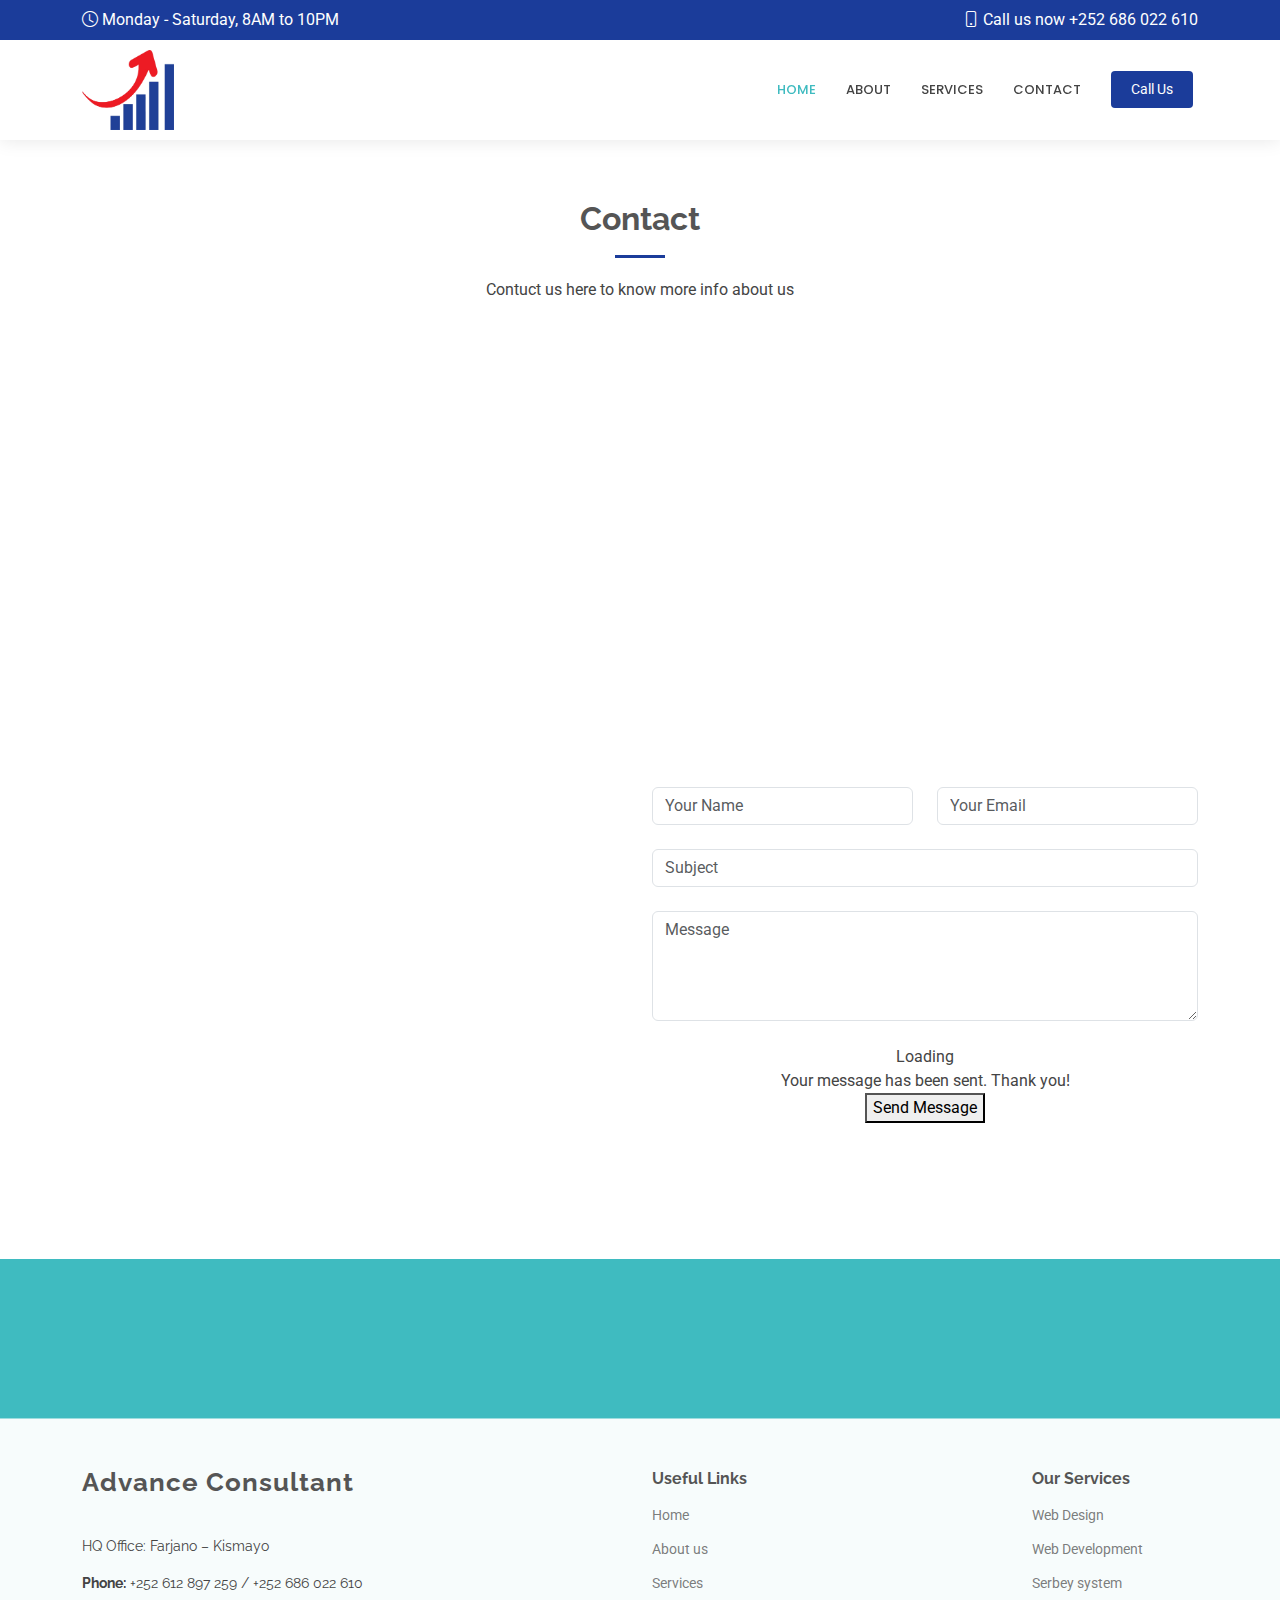
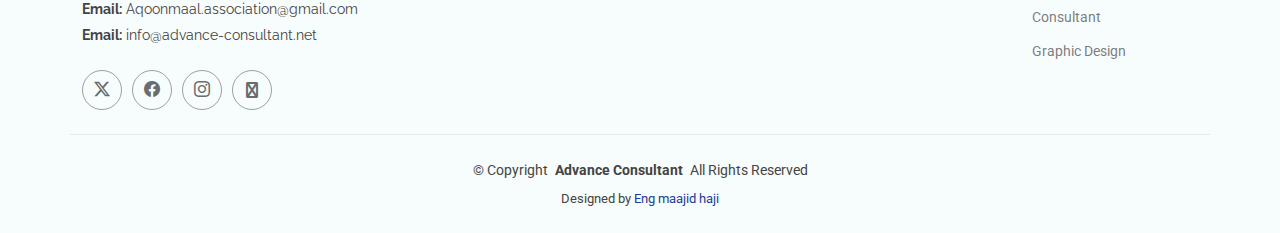
<file: contact.html>
<!DOCTYPE html>
<html lang="en">
<head>
    <meta charset="utf-8">
    <meta content="width=device-width, initial-scale=1.0" name="viewport">
    <title>Advance Consultant</title>
    <meta name="description" content="">
    <meta name="keywords" content="">
  
    <!-- Favicons -->
    <link href="assets/img/advanceimage/logo3.png" rel="icon">
    <link href="assets/img/apple-touch-icon.png" rel="apple-touch-icon">
  
    <!-- Fonts -->
    <link href="https://fonts.googleapis.com" rel="preconnect">
    <link href="https://fonts.gstatic.com" rel="preconnect" crossorigin>
    <link href="https://fonts.googleapis.com/css2?family=Roboto:ital,wght@0,100;0,300;0,400;0,500;0,700;0,900;1,100;1,300;1,400;1,500;1,700;1,900&family=Poppins:ital,wght@0,100;0,200;0,300;0,400;0,500;0,600;0,700;0,800;0,900;1,100;1,200;1,300;1,400;1,500;1,600;1,700;1,800;1,900&family=Raleway:ital,wght@0,100;0,200;0,300;0,400;0,500;0,600;0,700;0,800;0,900;1,100;1,200;1,300;1,400;1,500;1,600;1,700;1,800;1,900&display=swap" rel="stylesheet">
  
    <!-- Vendor CSS Files -->
    <link href="assets/vendor/bootstrap/css/bootstrap.min.css" rel="stylesheet">
    <link href="assets/vendor/bootstrap-icons/bootstrap-icons.css" rel="stylesheet">
    <link href="assets/vendor/aos/aos.css" rel="stylesheet">
    <link href="assets/vendor/fontawesome-free/css/all.min.css" rel="stylesheet">
    <link href="assets/vendor/glightbox/css/glightbox.min.css" rel="stylesheet">
    <link href="assets/vendor/swiper/swiper-bundle.min.css" rel="stylesheet">
  
    <!-- Main CSS File -->
    <link href="assets/css/main.css" rel="stylesheet">
  
    <!-- =======================================================
    * Template Name: Medicio
    * Template URL: https://bootstrapmade.com/medicio-free-bootstrap-theme/
    * Updated: Aug 07 2024 with Bootstrap v5.3.3
    * Author: BootstrapMade.com
    * License: https://bootstrapmade.com/license/
    ======================================================== -->
  </head>
  <body class="index-page">

    <header id="header" class="header sticky-top">
  
      <div class="topbar d-flex align-items-center">
        <div class="container d-flex justify-content-center justify-content-md-between">
          <div class="d-none d-md-flex align-items-center">
            <i class="bi bi-clock me-1"></i> Monday - Saturday, 8AM to 10PM
          </div>
          <div class="d-flex align-items-center">
            <i class="bi bi-phone me-1"></i> Call us now +252 686 022 610
          </div>
        </div>
      </div><!-- End Top Bar -->
  
      <div class="branding d-flex align-items-center">
  
        <div class="container position-relative d-flex align-items-center justify-content-end">
          <a href="index.html" class="logo d-flex align-items-center me-auto">
            <img src="assets/img/advanceimage/logo3.png" alt="">
            <!-- Uncomment the line below if you also wish to use a text logo -->
            <!-- <h1 class="sitename">Medicio</h1>  -->
          </a>
  
          <nav id="navmenu" class="navmenu">
            <ul>
              <li><a href="index.html" class="active">Home</a></li>
              <li><a href="about.html">About</a></li>
              <li><a href="services.html">Services</a></li>
              <li><a href="contact.html">Contact</a></li>
            </ul>
            <i class="mobile-nav-toggle d-xl-none bi bi-list"></i>
          </nav>
  
          <a class="cta-btn" href="tel:+252686022610">Call Us</a>

  
        </div>
  
      </div>
  
    </header>
    <main class="main">
        <section id="contact" class="contact section">

            <!-- Section Title -->
            <div class="container section-title" data-aos="fade-up">
              <h2>Contact</h2>
              <p>Contuct us here to know more info about us</p>
            </div><!-- End Section Title -->
      
            <div class="mb-5" data-aos="fade-up" data-aos-delay="200">
                <iframe style="border:0; width: 100%; height: 370px;" src="https://www.google.com/maps/embed?pb=!1m18!1m12!1m3!1d15954.915854979268!2d42.5325974!3d-0.3581696!2m3!1f0!2f0!3f0!3m2!1i1024!2i768!4f13.1!3m3!1m2!1s0x17932b0b4027c827%3A0x89a7f7352e7d1f6e!2sKismayo%2C%20Somalia!5e0!3m2!1sen!2sso!4v1714747099244!5m2!1sen!2sso" frameborder="0" allowfullscreen="" loading="lazy" referrerpolicy="no-referrer-when-downgrade"></iframe>
              </div>
              <!-- End Google Maps -->
      
            <div class="container" data-aos="fade-up" data-aos-delay="100">
      
              <div class="row gy-4">
                <div class="col-lg-6 ">
                  <div class="row gy-4">
      
                    <div class="col-lg-12">
                      <div class="info-item d-flex flex-column justify-content-center align-items-center" data-aos="fade-up" data-aos-delay="200">
                        <i class="bi bi-geo-alt"></i>
                        <h3>Address</h3>
                        <p>HQ Office: Farjano – Kismayo
                            Field Offices: Regional Coordination Office – Dolow and Garbahaareey Towns, Gedo – Jubaland state of Somalia / Kenya – Nairobi Office
                            </p>
                      </div>
                    </div><!-- End Info Item -->
      
                    <div class="col-md-6">
                      <div class="info-item d-flex flex-column justify-content-center align-items-center" data-aos="fade-up" data-aos-delay="300">
                        <i class="bi bi-telephone"></i>
                        <h3>Call Us</h3>
                        <p>+252 612 897 259</p>
                        <p><a href="https://wa.me/252686022610" target="_blank">+252 68 6022610</a></p>

                      </div>
                    </div><!-- End Info Item -->
      
                    <div class="col-md-6">
                      <div class="info-item d-flex flex-column justify-content-center align-items-center" data-aos="fade-up" data-aos-delay="400">
                        <i class="bi bi-envelope"></i>
                        <h3>Email Us</h3>
                        <p><a href="https://mail.google.com/mail/?view=cm&to=info@advance-consultant.net" target="_blank">info@advance-consultant.net</a></p>
                        <p><a href="https://mail.google.com/mail/?view=cm&to=Aqoonmaal.association@gmail.com" target="_blank">Aqoonmaal.association@gmail.com</a></p>

                        <p></p>
                      </div>
                    </div><!-- End Info Item -->
      
                  </div>
                </div>
      
                <div class="col-lg-6">
                  <form action="" method="" class="" data-aos="fade-up" data-aos-delay="500">
                    <div class="row gy-4">
      
                      <div class="col-md-6">
                        <input type="text" name="name" class="form-control" placeholder="Your Name" required="">
                      </div>
      
                      <div class="col-md-6 ">
                        <input type="email" class="form-control" name="email" placeholder="Your Email" required="">
                      </div>
      
                      <div class="col-md-12">
                        <input type="text" class="form-control" name="subject" placeholder="Subject" required="">
                      </div>
      
                      <div class="col-md-12">
                        <textarea class="form-control" name="message" rows="4" placeholder="Message" required=""></textarea>
                      </div>
      
                      <div class="col-md-12 text-center">
                        <div class="loading">Loading</div>
                        <div class="error-message"></div>
                        <div class="sent-message">Your message has been sent. Thank you!</div>
      
                        <button type="submit">Send Message</button>
                      </div>
      
                    </div>
                  </form>
                </div><!-- End Contact Form -->
      
              </div>
      
            </div>
      
          </section>
          <section id="call-to-action" class="call-to-action section accent-background">
            <!--   
                    <div class="container">
                      <div class="row justify-content-center" data-aos="zoom-in" data-aos-delay="100">
                        <div class="col-xl-10">
                          <div class="text-center">
                            <h3>In an emergency? Need help now?</h3>
                            <p>Duis aute irure dolor in reprehenderit in voluptate velit esse cillum dolore eu fugiat nulla pariatur. Excepteur sint occaecat cupidatat non proident, sunt in culpa qui officia deserunt mollit anim id est laborum.</p>
                            <a class="cta-btn" href="#appointment">Make an Appointment</a>
                          </div>
                        </div>
                      </div>
                    </div> -->
              
                  </section>
        </main>
    
    <footer id="footer" class="footer light-background">

        <!-- TELL: +252 612 897 259 / +252 686 022 610
E-mail: info@advance-consultant.net / Aqoonmaal.association@gmail.com

Website: http://advance-consultant.net / https://aqoonmaaldevelopersofvariatio3.godaddysites.com/ 

HQ Office: Farjano – Kismayo
Field Offices: Regional Coordination Office – Dolow and Garbahaareey Towns, Gedo – Jubaland state of Somalia / Kenya – Nairobi Office -->


        <div class="container footer-top">
          <div class="row gy-4" style="display: flex; justify-content: space-between;">
            <div class="col-lg-4 col-md-6 footer-about">
              <a href="index.html" class="logo d-flex align-items-center">
                <span class="sitename">Advance Consultant</span>
              </a>
              <div class="footer-contact pt-3">
               
                <p>HQ Office: Farjano – Kismayo</p>
                <p class="mt-3"><strong>Phone:</strong> <span>+252 612 897 259 / +252 686 022 610</span></p>
                <p><strong>Email:</strong> <span> Aqoonmaal.association@gmail.com</span></p>
                <p><strong>Email:</strong> <span> info@advance-consultant.net</span></p>
              </div>
              <div class="social-links d-flex mt-4">
                <a href=""><i class="bi bi-twitter-x"></i></a>
                <a href="https://www.facebook.com/Poverty.stricker"><i class="bi bi-facebook"></i></a>
                <a href=""><i class="bi bi-instagram"></i></a>
                <a href="https://wa.me/252686022610" target="_blank">
                  <i class="fa fa-whatsapp" aria-hidden="true"></i> 
                </a>
                </a>
              </div>
            </div>
    
            <div class="col-lg-2 col-md-3 footer-links">
              <h4>Useful Links</h4>
              <ul>
                <li><a href="index.html">Home</a></li>
                <li><a href="about.html">About us</a></li>
                <li><a href="services.html">Services</a></li>
                <!-- <li><a href="#">Terms of service</a></li>
                <li><a href="#">Privacy policy</a></li> -->
              </ul>
            </div>
    
            <div class="col-lg-2 col-md-3 footer-links">
              <h4>Our Services</h4>
              <ul>
                <li><a href="#">Web Design</a></li>
                <li><a href="#">Web Development</a></li>
                <li><a href="#">Serbey system</a></li>
                <li><a href="#">Consultant</a></li>
                <li><a href="#">Graphic Design</a></li>
              </ul>
            </div>
    
            <!-- <div class="col-lg-2 col-md-3 footer-links">
              <h4>Hic solutasetp</h4>
              <ul>
                <li><a href="#">Molestiae accusamus iure</a></li>
                <li><a href="#">Excepturi dignissimos</a></li>
                <li><a href="#">Suscipit distinctio</a></li>
                <li><a href="#">Dilecta</a></li>
                <li><a href="#">Sit quas consectetur</a></li>
              </ul>
            </div> -->
    
            <!-- <div class="col-lg-2 col-md-3 footer-links">
              <h4>Nobis illum</h4>
              <ul>
                <li><a href="#">Ipsam</a></li>
                <li><a href="#">Laudantium dolorum</a></li>
                <li><a href="#">Dinera</a></li>
                <li><a href="#">Trodelas</a></li>
                <li><a href="#">Flexo</a></li>
              </ul>
            </div> -->
    
          </div>
        </div>
    
        <div class="container copyright text-center mt-4">
          <p>© <span>Copyright</span> <strong class="px-1 sitename">Advance Consultant</strong> <span>All Rights Reserved</span></p>
          <div class="credits">
            <!-- All the links in the footer should remain intact. -->
            <!-- You can delete the links only if you've purchased the pro version. -->
            <!-- Licensing information: https://bootstrapmade.com/license/ -->
            <!-- Purchase the pro version with working PHP/AJAX contact form: [buy-url] -->
            Designed by <a href="https://engmaajid.vercel.app/">Eng maajid haji
          </div>
        </div>
    
      </footer>
      <!-- Scroll Top -->
  <a href="#" id="scroll-top" class="scroll-top d-flex align-items-center justify-content-center">
    <i class="bi bi-arrow-up-short"></i></a>

  <!-- Preloader -->
  <div id="preloader"></div>

  <!-- Vendor JS Files -->
  <script src="assets/vendor/bootstrap/js/bootstrap.bundle.min.js"></script>
  <script src="assets/vendor/php-email-form/validate.js"></script>
  <script src="assets/vendor/aos/aos.js"></script>
  <script src="assets/vendor/glightbox/js/glightbox.min.js"></script>
  <script src="assets/vendor/purecounter/purecounter_vanilla.js"></script>
  <script src="assets/vendor/swiper/swiper-bundle.min.js"></script>

  <!-- Main JS File -->
  <script src="assets/js/main.js"></script>
    </body>

  </html>
</file>
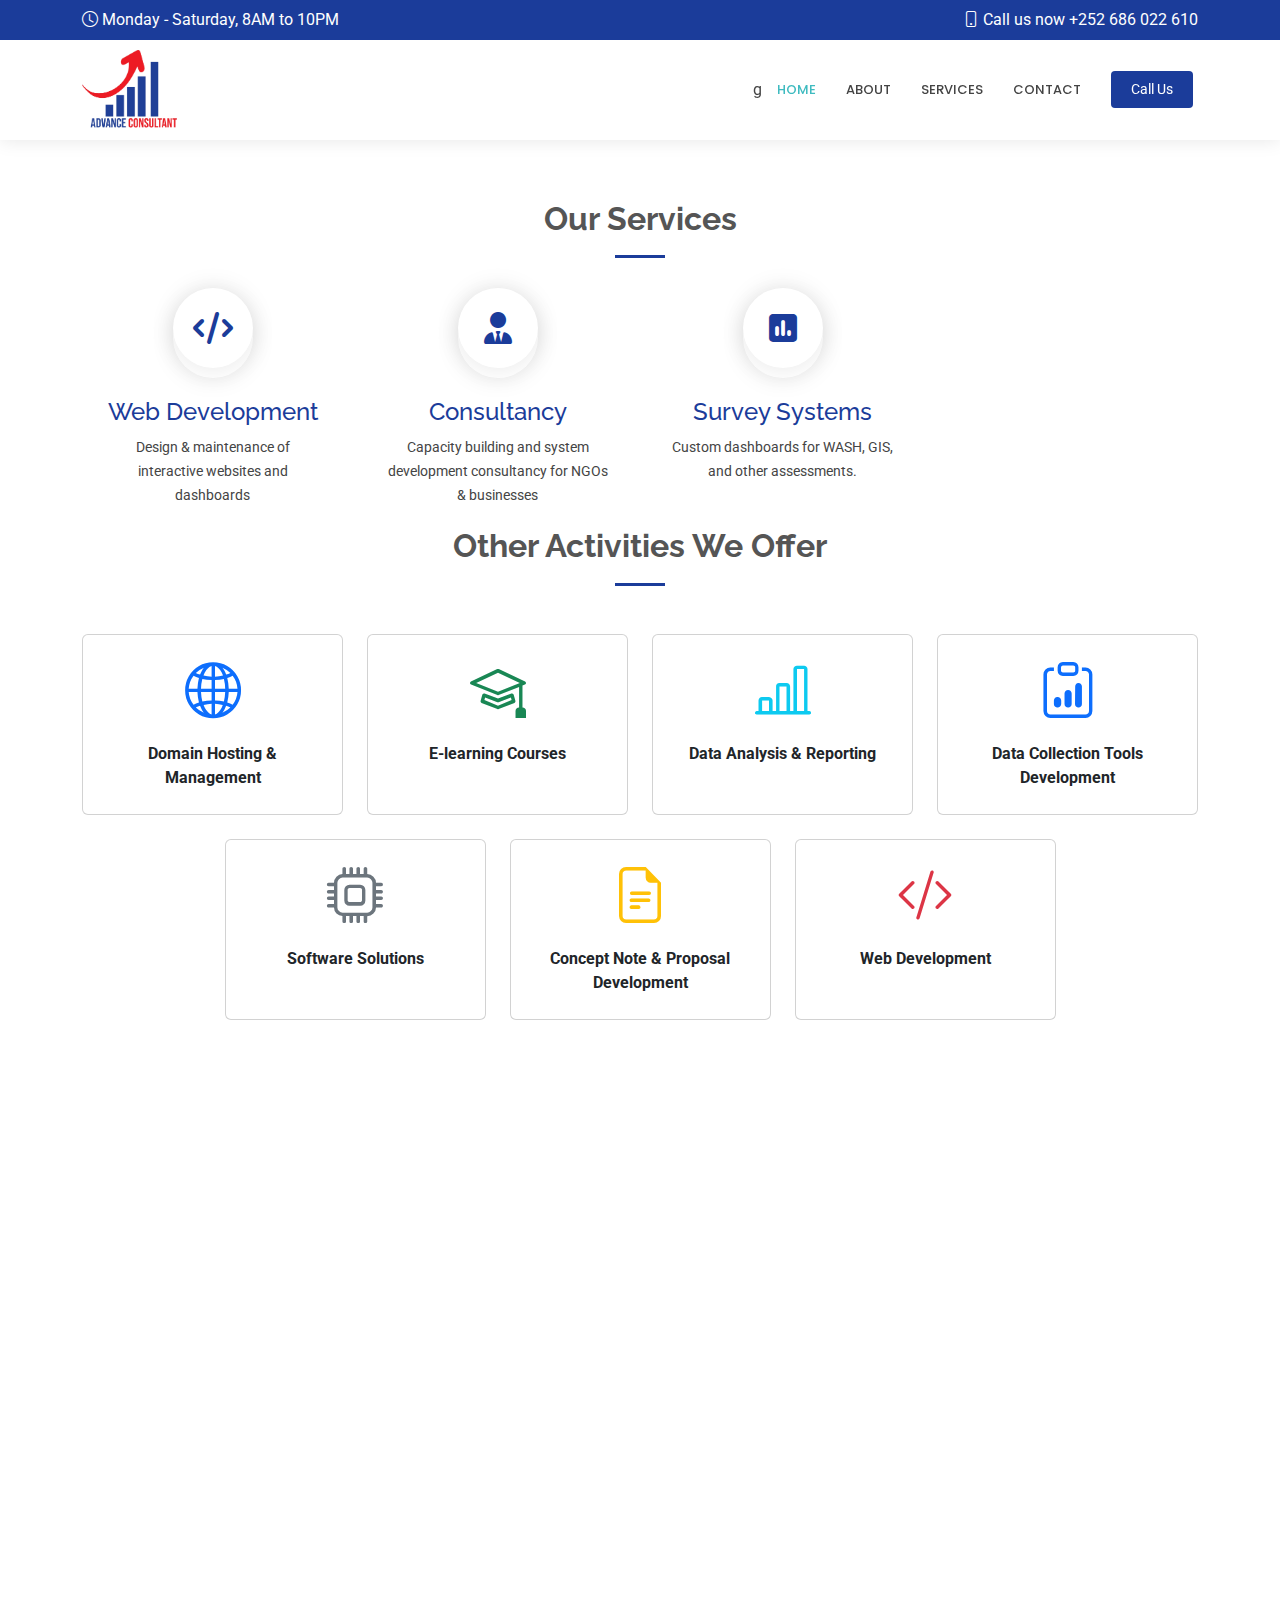
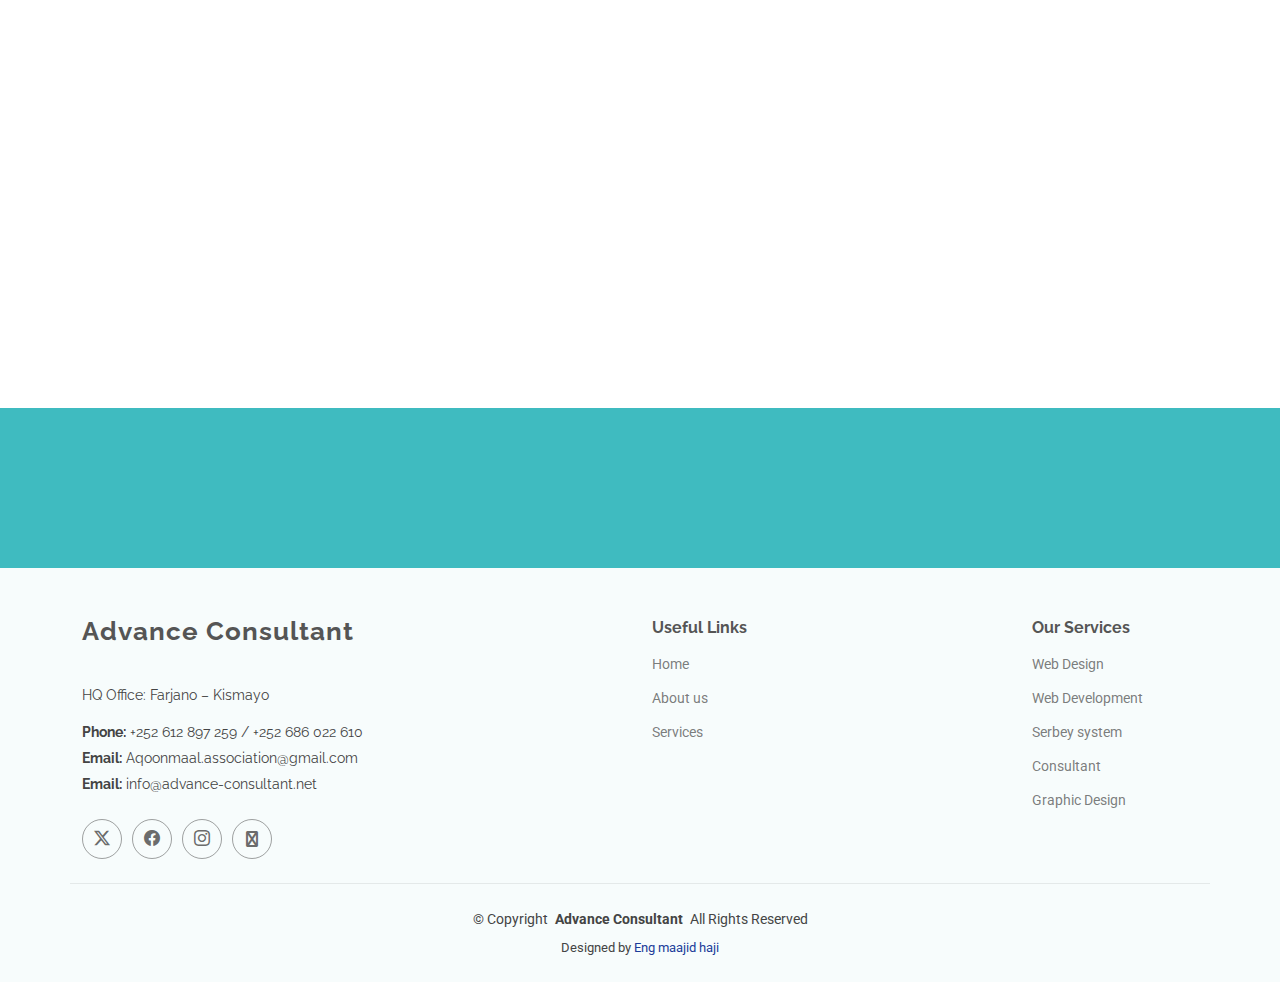
<file: services.html>
<!DOCTYPE html>
<html lang="en">
    <head>
        <meta charset="utf-8">
        <meta content="width=device-width, initial-scale=1.0" name="viewport">
        <title>Advance Consultant</title>
        <meta name="description" content="">
        <meta name="keywords" content="">
      
        <!-- Favicons -->
        <link href="assets/img/advanceimage/logo3.png" rel="icon">
        <link href="assets/img/apple-touch-icon.png" rel="apple-touch-icon">
      
        <!-- Fonts -->
        <link href="https://fonts.googleapis.com" rel="preconnect">
        <link href="https://fonts.gstatic.com" rel="preconnect" crossorigin>
        <link href="https://fonts.googleapis.com/css2?family=Roboto:ital,wght@0,100;0,300;0,400;0,500;0,700;0,900;1,100;1,300;1,400;1,500;1,700;1,900&family=Poppins:ital,wght@0,100;0,200;0,300;0,400;0,500;0,600;0,700;0,800;0,900;1,100;1,200;1,300;1,400;1,500;1,600;1,700;1,800;1,900&family=Raleway:ital,wght@0,100;0,200;0,300;0,400;0,500;0,600;0,700;0,800;0,900;1,100;1,200;1,300;1,400;1,500;1,600;1,700;1,800;1,900&display=swap" rel="stylesheet">
      
        <!-- Vendor CSS Files -->
        <link href="assets/vendor/bootstrap/css/bootstrap.min.css" rel="stylesheet">
        <link href="assets/vendor/bootstrap-icons/bootstrap-icons.css" rel="stylesheet">
        <link href="assets/vendor/aos/aos.css" rel="stylesheet">
        <link href="assets/vendor/fontawesome-free/css/all.min.css" rel="stylesheet">
        <link href="assets/vendor/glightbox/css/glightbox.min.css" rel="stylesheet">
        <link href="assets/vendor/swiper/swiper-bundle.min.css" rel="stylesheet">
      
        <!-- Main CSS File -->
        <link href="assets/css/main.css" rel="stylesheet">
      
        <!-- =======================================================
        * Template Name: Medicio
        * Template URL: https://bootstrapmade.com/medicio-free-bootstrap-theme/
        * Updated: Aug 07 2024 with Bootstrap v5.3.3
        * Author: BootstrapMade.com
        * License: https://bootstrapmade.com/license/
        ======================================================== -->
      </head>
<body>
   
      <header id="header" class="header sticky-top">
  
        <div class="topbar d-flex align-items-center">
          <div class="container d-flex justify-content-center justify-content-md-between">
            <div class="d-none d-md-flex align-items-center">
              <i class="bi bi-clock me-1"></i> Monday - Saturday, 8AM to 10PM
            </div>
            <div class="d-flex align-items-center">
              <i class="bi bi-phone me-1"></i> Call us now +252 686 022 610
            </div>
          </div>
        </div><!-- End Top Bar -->
    
        <div class="branding d-flex align-items-center">
    
          <div class="container position-relative d-flex align-items-center justify-content-end">
            <a href="index.html" class="logo d-flex align-items-center me-auto">
              <img src="assets/img/advanceimage/logo2.png" alt="">
              <!-- Uncomment the line below if you also wish to use a text logo -->
              <!-- <h1 class="sitename">Medicio</h1>  -->
            </a>
    g
            <nav id="navmenu" class="navmenu">
              <ul>
                <li><a href="index.html" class="active">Home</a></li>
                <li><a href="about.html">About</a></li>
                <li><a href="services.html">Services</a></li>
                <li><a href="contact.html">Contact</a></li>
              </ul>
              <i class="mobile-nav-toggle d-xl-none bi bi-list"></i>
            </nav>
    
            <a class="cta-btn" href="tel:+252686022610">Call Us</a>
    
          </div>
    
        </div>
    
      </header>

      <main class="main">
        <section id="services" class="services section">

            <!-- Section Title -->
            <div class="container section-title" data-aos="fade-up">
              <h2>Our Services</h2>
              <div class="row gy-4" >
  
                <div class="col-xl-3 col-md-6 d-flex" data-aos="fade-up" data-aos-delay="100">
                  <div class="service-item position-relative">
                    <div class="icon"><i class="fas fa-code icon"></i></div>
                    <h4><a href="" class="stretched-link">Web Development</a></h4>
                    <p>
                      Design & maintenance of interactive websites and dashboards</p>
                  </div>
                </div><!-- End Service Item -->
      
                <div class="col-xl-3 col-md-6 d-flex" data-aos="fade-up" data-aos-delay="200">
                  <div class="service-item position-relative">
                    <div class="icon"><i class="fas fa-user-tie icon"></i>
                    </div>
                    <h4><a href="" class="stretched-link">Consultancy</a></h4>
                    <p>
                      Capacity building and system development consultancy for NGOs & businesses</p>
                  </div>
                </div><!-- End Service Item -->
      
                <div class="col-xl-3 col-md-6 d-flex" data-aos="fade-up" data-aos-delay="300">
                  <div class="service-item position-relative">
                    <div class="icon"><i class="fas fa-poll icon"></i>
                    </i></div>
                    <h4><a href="" class="stretched-link">Survey Systems</a></h4>
                    <p>
                      Custom dashboards for WASH, GIS, and other assessments.</p>
                  </div>
                </div>
                <!-- End Service Item -->
      
              <!-- End Service Item -->
      
              </div>
              <h2 class="text-center mb-5">Other Activities We Offer</h2>
              <div class="row g-4 justify-content-center">
                <div class="col-md-4 col-lg-3">
                  <div class="card text-center h-100 p-4">
                    <i class="bi bi-globe2 display-4 text-primary"></i>
                    <div class="fw-bold mt-3">Domain Hosting & Management</div>
                  </div>
                </div>
                <div class="col-md-4 col-lg-3">
                  <div class="card text-center h-100 p-4">
                    <i class="bi bi-mortarboard display-4 text-success"></i>
                    <div class="fw-bold mt-3">E-learning Courses</div>
                  </div>
                </div>
                <div class="col-md-4 col-lg-3">
                  <div class="card text-center h-100 p-4">
                    <i class="bi bi-bar-chart-line display-4 text-info"></i>
                    <div class="fw-bold mt-3">Data Analysis & Reporting</div>
                  </div>
                </div>
                <div class="col-md-4 col-lg-3">
                  <div class="card text-center h-100 p-4">
                    <i class="bi bi-clipboard-data display-4 text-primary"></i>
                    <div class="fw-bold mt-3">Data Collection Tools Development</div>
                  </div>
                </div>
                <div class="col-md-4 col-lg-3">
                  <div class="card text-center h-100 p-4">
                    <i class="bi bi-cpu display-4 text-secondary"></i>
                    <div class="fw-bold mt-3">Software Solutions</div>
                  </div>
                </div>
                <div class="col-md-4 col-lg-3">
                  <div class="card text-center h-100 p-4">
                    <i class="bi bi-file-earmark-text display-4 text-warning"></i>
                    <div class="fw-bold mt-3">Concept Note & Proposal Development</div>
                  </div>
                </div>
                <div class="col-md-4 col-lg-3">
                  <div class="card text-center h-100 p-4">
                    <i class="bi bi-code-slash display-4 text-danger"></i>
                    <div class="fw-bold mt-3">Web Development</div>
                  </div>
                </div>
              </div>
            </div><!-- End Section Title -->
      
            <div class="container">
      
              <div class="row gy-4">
      
            
                <!-- End Service Item -->
               
                  
                  
                  <!-- End Service Item -->
      
               <!-- End Service Item -->
      
               <!-- End Service Item -->
      
              </div>
      
            </div>
      
          </section>

          <section id="services" class="services section">

            <!-- Section Title -->
            <div class="container section-title" data-aos="fade-up">
              <h2>Clients Service</h2>
              <p>a part of the clients we have worked for</p>
            </div><!-- End Section Title -->
      
            <div class="container">
      
              <div class="row gy-4">
      
            
                <!-- End Service Item -->
                
                  
                  
                  
                  <!-- End Service Item -->


                  <!-- AARAN -->

             
      
                  <div class="col-lg-4 col-md-6 d-flex justify-content-center mb-4" data-aos="fade-up" data-aos-delay="200">
                    <div class="card border border-3 rounded text-center p-3 shadow-sm transition" style="width: 100%; max-width: 250px; border-color: #0d3b66;">
                  
                      <img src="assets/img/advanceimage/logo.png" alt="HAARAN NGO Logo" class="img-fluid mx-auto d-block mb-2" style="max-width: 100px;">
                  
                      <h5 class="mb-0 text-primary">Advance consultant</h5>
                      <a href="" style="margin-top:40px ;">Vew project</a>
                  
                    </div>
                  </div>
                  
                  <!-- End Service Item -->
                  <div class="col-lg-4 col-md-6 d-flex justify-content-center mb-4" data-aos="fade-up" data-aos-delay="200">
                    <div class="card border border-3 rounded text-center p-3 shadow-sm transition" style="width: 100%; max-width: 250px; border-color: #0d3b66;">
                  
                      <img src="assets/img/advanceimage/haaran.jpg" alt="HAARAN NGO Logo" class="img-fluid mx-auto d-block mb-2" style="max-width: 100px;">
                  
                      <h5 class="mb-0 text-primary">Haaran NGO</h5>
                      <a href="haaransom.org" style="margin-top:40px ;">Vew project</a>
                  
                    </div>
                  </div>
               <!-- End Service Item -->
                <!-- SERVICE -->
                <div class="col-lg-4 col-md-6 d-flex justify-content-center mb-4" data-aos="fade-up" data-aos-delay="200">
                    <div class="card border border-3 rounded text-center p-3 shadow-sm transition" style="width: 100%; max-width: 250px; border-color: #0d3b66;">
                  
                      <img src="assets/img/advanceimage/sundus.jpg" alt="HAARAN NGO Logo" class="img-fluid mx-auto d-block mb-2" style="max-width: 100px;">
                  
                      <h5 class="mb-0 text-primary">Sundus Supply Company</h5>
                      <a href="https://sundus-suplly-company.vercel.app/" style="margin-top:40px ;">Vew project</a>
                  
                    </div>
                  </div>

                <!-- END -->

                <!--  -->
                <div class="col-lg-4 col-md-6 d-flex justify-content-center mb-4" data-aos="fade-up" data-aos-delay="200">
                    <div class="card border border-3 rounded text-center p-3 shadow-sm transition" style="width: 100%; max-width: 250px; border-color: #0d3b66;">
                  
                      <img src="assets/img/advanceimage/tamarta.png" alt="HAARAN NGO Logo" class="img-fluid mx-auto d-block mb-2" style="max-width: 100px;">
                  
                      <h5 class="mb-0 text-primary">•	Ministry of Energy and Water 
                        Resources – Jubaland (Primary Client)</h5>
                        <a href="https://moewr-jubalandstate.so/" style="margin-top:40px ;">Vew project</a>
                  
                    </div>
                  </div>

                <!--  -->
                  <!-- ooo -->
                  <div class="col-lg-4 col-md-6 d-flex justify-content-center mb-4" data-aos="fade-up" data-aos-delay="200">
                    <div class="card border border-3 rounded text-center p-3 shadow-sm transition" style="width: 100%; max-width: 250px; border-color: #0d3b66;">
                  
                      <img src="assets/img/advanceimage/sinaa.png" alt="HAARAN NGO Logo" class="img-fluid mx-auto d-block mb-2" style="max-width: 100px;">
                  
                      <h5 class="mb-0 text-primary">SINAA NGO</h5>
                      <a href=" sinaa.org" style="margin-top:60px ;">Vew project</a>
                    </div>
                  
                  </div>
                  <!-- oo -->
      
              </div>
      
            </div>
      
          </section>
       
      <section id="call-to-action" class="call-to-action section accent-background">
        <!--   
                <div class="container">
                  <div class="row justify-content-center" data-aos="zoom-in" data-aos-delay="100">
                    <div class="col-xl-10">
                      <div class="text-center">
                        <h3>In an emergency? Need help now?</h3>
                        <p>Duis aute irure dolor in reprehenderit in voluptate velit esse cillum dolore eu fugiat nulla pariatur. Excepteur sint occaecat cupidatat non proident, sunt in culpa qui officia deserunt mollit anim id est laborum.</p>
                        <a class="cta-btn" href="#appointment">Make an Appointment</a>
                      </div>
                    </div>
                  </div>
                </div> -->
          
              </section>
            </main>
   
      <a href="#" id="scroll-top" class="scroll-top d-flex align-items-center justify-content-center"><i class="bi bi-arrow-up-short"></i></a>

      <!-- Preloader -->
      <div id="preloader"></div>
      <footer id="footer" class="footer light-background">

        <!-- TELL: +252 612 897 259 / +252 686 022 610
E-mail: info@advance-consultant.net / Aqoonmaal.association@gmail.com

Website: http://advance-consultant.net / https://aqoonmaaldevelopersofvariatio3.godaddysites.com/ 

HQ Office: Farjano – Kismayo
Field Offices: Regional Coordination Office – Dolow and Garbahaareey Towns, Gedo – Jubaland state of Somalia / Kenya – Nairobi Office -->


        <div class="container footer-top">
          <div class="row gy-4" style="display: flex; justify-content: space-between;">
            <div class="col-lg-4 col-md-6 footer-about">
              <a href="index.html" class="logo d-flex align-items-center">
                <span class="sitename">Advance Consultant</span>
              </a>
              <div class="footer-contact pt-3">
               
                <p>HQ Office: Farjano – Kismayo</p>
                <p class="mt-3"><strong>Phone:</strong> <span>+252 612 897 259 / +252 686 022 610</span></p>
                <p><strong>Email:</strong> <span> Aqoonmaal.association@gmail.com</span></p>
                <p><strong>Email:</strong> <span> info@advance-consultant.net</span></p>
              </div>
              <div class="social-links d-flex mt-4">
                <a href=""><i class="bi bi-twitter-x"></i></a>
                <a href="https://www.facebook.com/Poverty.stricker"><i class="bi bi-facebook"></i></a>
                <a href=""><i class="bi bi-instagram"></i></a>
                <a href="https://wa.me/252686022610" target="_blank">
                  <i class="fa fa-whatsapp" aria-hidden="true"></i> 
                </a>
                </a>
              </div>
            </div>
    
            <div class="col-lg-2 col-md-3 footer-links">
              <h4>Useful Links</h4>
              <ul>
                <li><a href="index.html">Home</a></li>
                <li><a href="about.html">About us</a></li>
                <li><a href="services.html">Services</a></li>
                <!-- <li><a href="#">Terms of service</a></li>
                <li><a href="#">Privacy policy</a></li> -->
              </ul>
            </div>
    
            <div class="col-lg-2 col-md-3 footer-links">
              <h4>Our Services</h4>
              <ul>
                <li><a href="#">Web Design</a></li>
                <li><a href="#">Web Development</a></li>
                <li><a href="#">Serbey system</a></li>
                <li><a href="#">Consultant</a></li>
                <li><a href="#">Graphic Design</a></li>
              </ul>
            </div>
    
            <!-- <div class="col-lg-2 col-md-3 footer-links">
              <h4>Hic solutasetp</h4>
              <ul>
                <li><a href="#">Molestiae accusamus iure</a></li>
                <li><a href="#">Excepturi dignissimos</a></li>
                <li><a href="#">Suscipit distinctio</a></li>
                <li><a href="#">Dilecta</a></li>
                <li><a href="#">Sit quas consectetur</a></li>
              </ul>
            </div> -->
    
            <!-- <div class="col-lg-2 col-md-3 footer-links">
              <h4>Nobis illum</h4>
              <ul>
                <li><a href="#">Ipsam</a></li>
                <li><a href="#">Laudantium dolorum</a></li>
                <li><a href="#">Dinera</a></li>
                <li><a href="#">Trodelas</a></li>
                <li><a href="#">Flexo</a></li>
              </ul>
            </div> -->
    
          </div>
        </div>
    
        <div class="container copyright text-center mt-4">
          <p>© <span>Copyright</span> <strong class="px-1 sitename">Advance Consultant</strong> <span>All Rights Reserved</span></p>
          <div class="credits">
            <!-- All the links in the footer should remain intact. -->
            <!-- You can delete the links only if you've purchased the pro version. -->
            <!-- Licensing information: https://bootstrapmade.com/license/ -->
            <!-- Purchase the pro version with working PHP/AJAX contact form: [buy-url] -->
            Designed by <a href="https://engmaajid.vercel.app/">Eng maajid haji
          </div>
        </div>
    
      </footer>

      <!-- Vendor JS Files -->
      <script src="assets/vendor/bootstrap/js/bootstrap.bundle.min.js"></script>
      <script src="assets/vendor/php-email-form/validate.js"></script>
      <script src="assets/vendor/aos/aos.js"></script>
      <script src="assets/vendor/glightbox/js/glightbox.min.js"></script>
      <script src="assets/vendor/purecounter/purecounter_vanilla.js"></script>
      <script src="assets/vendor/swiper/swiper-bundle.min.js"></script>
    
      <!-- Main JS File -->
      <script src="assets/js/main.js"></script>
 
</body>
</html>
</file>
<file: assets/css/main.css>
/**
* Template Name: Medicio
* Template URL: https://bootstrapmade.com/medicio-free-bootstrap-theme/
* Updated: Aug 07 2024 with Bootstrap v5.3.3
* Author: BootstrapMade.com
* License: https://bootstrapmade.com/license/
*/

/*--------------------------------------------------------------
# Font & Color Variables
# Help: https://bootstrapmade.com/color-system/
--------------------------------------------------------------*/
/* Fonts */
:root {
  --default-font: "Roboto",  system-ui, -apple-system, "Segoe UI", Roboto, "Helvetica Neue", Arial, "Noto Sans", "Liberation Sans", sans-serif, "Apple Color Emoji", "Segoe UI Emoji", "Segoe UI Symbol", "Noto Color Emoji";
  --heading-font: "Raleway",  sans-serif;
  --nav-font: "Poppins",  sans-serif;
}

/* Global Colors - The following color variables are used throughout the website. Updating them here will change the color scheme of the entire website */
:root { 
  --background-color: #ffffff; /* Background color for the entire website, including individual sections */
  --default-color: #444444; /* Default color used for the majority of the text content across the entire website */
  --heading-color: #555555; /* Color for headings, subheadings and title throughout the website */
  --accent-color: #1B3C9A; /* Accent color that represents your brand on the website. It's used for buttons, links, and other elements that need to stand out */
  --surface-color: #ffffff; /* The surface color is used as a background of boxed elements within sections, such as cards, icon boxes, or other elements that require a visual separation from the global background. */
  --contrast-color: #ffffff; /* Contrast color for text, ensuring readability against backgrounds of accent, heading, or default colors. */
}

/* Nav Menu Colors - The following color variables are used specifically for the navigation menu. They are separate from the global colors to allow for more customization options */
:root {
  --nav-color: #444444;  /* The default color of the main navmenu links */
  --nav-hover-color: #3fbbc0; /* Applied to main navmenu links when they are hovered over or active */
  --nav-mobile-background-color: #ffffff; /* Used as the background color for mobile navigation menu */
  --nav-dropdown-background-color: #ffffff; /* Used as the background color for dropdown items that appear when hovering over primary navigation items */
  --nav-dropdown-color: #444444; /* Used for navigation links of the dropdown items in the navigation menu. */
  --nav-dropdown-hover-color: #3fbbc0; /* Similar to --nav-hover-color, this color is applied to dropdown navigation links when they are hovered over. */
}

/* Color Presets - These classes override global colors when applied to any section or element, providing reuse of the sam color scheme. */

.light-background {
  --background-color: #f7fcfc;
  --surface-color: #ffffff;
}

.dark-background {
  --background-color: #060606;
  --default-color: #ffffff;
  --heading-color: #ffffff;
  --surface-color: #252525;
  --contrast-color: #ffffff;
}

.accent-background {
  --background-color: #3fbbc0;
  --default-color: #ffffff;
  --heading-color: #ffffff;
  --surface-color: #65c9cd;
}

/* Smooth scroll */
:root {
  scroll-behavior: smooth;
}

/*--------------------------------------------------------------
# General Styling & Shared Classes
--------------------------------------------------------------*/
body {
  color: var(--default-color);
  background-color: var(--background-color);
  font-family: var(--default-font);
}

a {
  color: var(--accent-color);
  text-decoration: none;
  transition: 0.3s;
}

a:hover {
  color: color-mix(in srgb, var(--accent-color), transparent 25%);
  text-decoration: none;
}

h1,
h2,
h3,
h4,
h5,
h6 {
  color: var(--heading-color);
  font-family: var(--heading-font);
}

/* Pulsating Play Button
------------------------------*/
.pulsating-play-btn {
  width: 94px;
  height: 94px;
  background: radial-gradient(var(--accent-color) 50%, color-mix(in srgb, var(--accent-color), transparent 75%) 52%);
  border-radius: 50%;
  display: block;
  position: relative;
  overflow: hidden;
}

.pulsating-play-btn:before {
  content: "";
  position: absolute;
  width: 120px;
  height: 120px;
  animation-delay: 0s;
  animation: pulsate-play-btn 2s;
  animation-direction: forwards;
  animation-iteration-count: infinite;
  animation-timing-function: steps;
  opacity: 1;
  border-radius: 50%;
  border: 5px solid color-mix(in srgb, var(--accent-color), transparent 30%);
  top: -15%;
  left: -15%;
  background: rgba(198, 16, 0, 0);
}

.pulsating-play-btn:after {
  content: "";
  position: absolute;
  left: 50%;
  top: 50%;
  transform: translateX(-40%) translateY(-50%);
  width: 0;
  height: 0;
  border-top: 10px solid transparent;
  border-bottom: 10px solid transparent;
  border-left: 15px solid #fff;
  z-index: 100;
  transition: all 400ms cubic-bezier(0.55, 0.055, 0.675, 0.19);
}

.pulsating-play-btn:hover:before {
  content: "";
  position: absolute;
  left: 50%;
  top: 50%;
  transform: translateX(-40%) translateY(-50%);
  width: 0;
  height: 0;
  border: none;
  border-top: 10px solid transparent;
  border-bottom: 10px solid transparent;
  border-left: 15px solid #fff;
  z-index: 200;
  animation: none;
  border-radius: 0;
}

.pulsating-play-btn:hover:after {
  border-left: 15px solid var(--accent-color);
  transform: scale(20);
}

@keyframes pulsate-play-btn {
  0% {
    transform: scale(0.6, 0.6);
    opacity: 1;
  }

  100% {
    transform: scale(1, 1);
    opacity: 0;
  }
}

/* PHP Email Form Messages
------------------------------*/
.php-email-form .error-message {
  display: none;
  background: #df1529;
  color: #ffffff;
  text-align: left;
  padding: 15px;
  margin-bottom: 24px;
  font-weight: 600;
}

.php-email-form .sent-message {
  display: none;
  color: #ffffff;
  background: #059652;
  text-align: center;
  padding: 15px;
  margin-bottom: 24px;
  font-weight: 600;
}

.php-email-form .loading {
  display: none;
  background: var(--surface-color);
  text-align: center;
  padding: 15px;
  margin-bottom: 24px;
}

.php-email-form .loading:before {
  content: "";
  display: inline-block;
  border-radius: 50%;
  width: 24px;
  height: 24px;
  margin: 0 10px -6px 0;
  border: 3px solid var(--accent-color);
  border-top-color: var(--surface-color);
  animation: php-email-form-loading 1s linear infinite;
}

@keyframes php-email-form-loading {
  0% {
    transform: rotate(0deg);
  }

  100% {
    transform: rotate(360deg);
  }
}

/*--------------------------------------------------------------
# Global Header
--------------------------------------------------------------*/
.header {
  color: var(--default-color);
  background-color: var(--background-color);
  transition: all 0.5s;
  z-index: 997;
  box-shadow: 0px 0 18px rgba(0, 0, 0, 0.1);
}

.header .topbar {
  background-color: var(--accent-color);
  color: var(--contrast-color);
  height: 40px;
  padding: 0;
  transition: all 0.5s;
}

.header .branding {
  min-height: 60px;
  padding: 10px 0;
}

.header .logo {
  line-height: 1;
}

.header .logo img {
  max-height: 80px;
  margin-right: 8px;
}

.header .logo h1 {
  font-size: 30px;
  margin: 0;
  font-weight: 700;
  color: var(--heading-color);
}

.header .cta-btn,
.header .cta-btn:focus {
  color: var(--contrast-color);
  background: var(--accent-color);
  font-size: 14px;
  padding: 8px 20px;
  margin: 0 5px 0 30px;
  border-radius: 4px;
  transition: 0.3s;
}

.header .cta-btn:hover,
.header .cta-btn:focus:hover {
  color: var(--contrast-color);
  background: color-mix(in srgb, var(--accent-color), transparent 15%);
}

/*--------------------------------------------------------------
# Navigation Menu
--------------------------------------------------------------*/
/* Navmenu - Desktop */
@media (min-width: 1200px) {
  .navmenu {
    padding: 0;
  }

  .navmenu ul {
    margin: 0;
    padding: 0;
    display: flex;
    list-style: none;
    align-items: center;
  }

  .navmenu li {
    position: relative;
  }

  .navmenu a,
  .navmenu a:focus {
    color: var(--nav-color);
    padding: 18px 15px;
    font-size: 13px;
    font-family: var(--nav-font);
    font-weight: 500;
    text-transform: uppercase;
    display: flex;
    align-items: center;
    justify-content: space-between;
    white-space: nowrap;
    transition: 0.3s;
  }

  .navmenu a i,
  .navmenu a:focus i {
    font-size: 12px;
    line-height: 0;
    margin-left: 5px;
    transition: 0.3s;
  }

  .navmenu li:last-child a {
    padding-right: 0;
  }

  .navmenu li:hover>a,
  .navmenu .active,
  .navmenu .active:focus {
    color: var(--nav-hover-color);
  }

  .navmenu .dropdown ul {
    margin: 0;
    padding: 10px 0;
    background: var(--nav-dropdown-background-color);
    display: block;
    position: absolute;
    visibility: hidden;
    left: 14px;
    top: 130%;
    opacity: 0;
    transition: 0.3s;
    border-radius: 4px;
    z-index: 99;
    box-shadow: 0px 0px 30px rgba(0, 0, 0, 0.1);
  }

  .navmenu .dropdown ul li {
    min-width: 200px;
  }

  .navmenu .dropdown ul a {
    padding: 10px 20px;
    font-size: 15px;
    text-transform: none;
    color: var(--nav-dropdown-color);
  }

  .navmenu .dropdown ul a i {
    font-size: 12px;
  }

  .navmenu .dropdown ul a:hover,
  .navmenu .dropdown ul .active:hover,
  .navmenu .dropdown ul li:hover>a {
    color: var(--nav-dropdown-hover-color);
  }

  .navmenu .dropdown:hover>ul {
    opacity: 1;
    top: 100%;
    visibility: visible;
  }

  .navmenu .dropdown .dropdown ul {
    top: 0;
    left: -90%;
    visibility: hidden;
  }

  .navmenu .dropdown .dropdown:hover>ul {
    opacity: 1;
    top: 0;
    left: -100%;
    visibility: visible;
  }
}

/* Navmenu - Mobile */
@media (max-width: 1199px) {
  .mobile-nav-toggle {
    color: var(--nav-color);
    font-size: 28px;
    line-height: 0;
    margin-right: 10px;
    cursor: pointer;
    transition: color 0.3s;
  }

  .navmenu {
    padding: 0;
    z-index: 9997;
  }

  .navmenu ul {
    display: none;
    list-style: none;
    position: absolute;
    inset: 60px 20px 20px 20px;
    padding: 10px 0;
    margin: 0;
    border-radius: 6px;
    background-color: var(--nav-mobile-background-color);
    overflow-y: auto;
    transition: 0.3s;
    z-index: 9998;
    box-shadow: 0px 0px 30px rgba(0, 0, 0, 0.1);
  }

  .navmenu a,
  .navmenu a:focus {
    color: var(--nav-dropdown-color);
    padding: 10px 20px;
    font-family: var(--nav-font);
    font-size: 17px;
    font-weight: 500;
    display: flex;
    align-items: center;
    justify-content: space-between;
    white-space: nowrap;
    transition: 0.3s;
  }

  .navmenu a i,
  .navmenu a:focus i {
    font-size: 12px;
    line-height: 0;
    margin-left: 5px;
    width: 30px;
    height: 30px;
    display: flex;
    align-items: center;
    justify-content: center;
    border-radius: 50%;
    transition: 0.3s;
    background-color: color-mix(in srgb, var(--accent-color), transparent 90%);
  }

  .navmenu a i:hover,
  .navmenu a:focus i:hover {
    background-color: var(--accent-color);
    color: var(--contrast-color);
  }

  .navmenu a:hover,
  .navmenu .active,
  .navmenu .active:focus {
    color: var(--nav-dropdown-hover-color);
  }

  .navmenu .active i,
  .navmenu .active:focus i {
    background-color: var(--accent-color);
    color: var(--contrast-color);
    transform: rotate(180deg);
  }

  .navmenu .dropdown ul {
    position: static;
    display: none;
    z-index: 99;
    padding: 10px 0;
    margin: 10px 20px;
    background-color: var(--nav-dropdown-background-color);
    border: 1px solid color-mix(in srgb, var(--default-color), transparent 90%);
    box-shadow: none;
    transition: all 0.5s ease-in-out;
  }

  .navmenu .dropdown ul ul {
    background-color: rgba(33, 37, 41, 0.1);
  }

  .navmenu .dropdown>.dropdown-active {
    display: block;
    background-color: rgba(33, 37, 41, 0.03);
  }

  .mobile-nav-active {
    overflow: hidden;
  }

  .mobile-nav-active .mobile-nav-toggle {
    color: #fff;
    position: absolute;
    font-size: 32px;
    top: 15px;
    right: 15px;
    margin-right: 0;
    z-index: 9999;
  }

  .mobile-nav-active .navmenu {
    position: fixed;
    overflow: hidden;
    inset: 0;
    background: rgba(33, 37, 41, 0.8);
    transition: 0.3s;
  }

  .mobile-nav-active .navmenu>ul {
    display: block;
  }
}

/*--------------------------------------------------------------
# Global Footer
--------------------------------------------------------------*/
.footer {
  color: var(--default-color);
  background-color: var(--background-color);
  font-size: 14px;
  position: relative;
}

.footer .footer-top {
  padding-top: 50px;
}

.footer .footer-about .logo {
  line-height: 1;
  margin-bottom: 25px;
}

.footer .footer-about .logo img {
  max-height: 40px;
  margin-right: 6px;
}

.footer .footer-about .logo span {
  color: var(--heading-color);
  font-family: var(--heading-font);
  font-size: 26px;
  font-weight: 700;
  letter-spacing: 1px;
}

.footer .footer-about p {
  font-size: 14px;
  font-family: var(--heading-font);
}

.footer .social-links a {
  display: flex;
  align-items: center;
  justify-content: center;
  width: 40px;
  height: 40px;
  border-radius: 50%;
  border: 1px solid color-mix(in srgb, var(--default-color), transparent 50%);
  font-size: 16px;
  color: color-mix(in srgb, var(--default-color), transparent 20%);
  margin-right: 10px;
  transition: 0.3s;
}

.footer .social-links a:hover {
  color: var(--accent-color);
  border-color: var(--accent-color);
}

.footer h4 {
  font-size: 16px;
  font-weight: bold;
  position: relative;
  padding-bottom: 12px;
}

.footer .footer-links {
  margin-bottom: 30px;
}

.footer .footer-links ul {
  list-style: none;
  padding: 0;
  margin: 0;
}

.footer .footer-links ul i {
  padding-right: 2px;
  font-size: 12px;
  line-height: 0;
}

.footer .footer-links ul li {
  padding: 10px 0;
  display: flex;
  align-items: center;
}

.footer .footer-links ul li:first-child {
  padding-top: 0;
}

.footer .footer-links ul a {
  color: color-mix(in srgb, var(--default-color), transparent 30%);
  display: inline-block;
  line-height: 1;
}

.footer .footer-links ul a:hover {
  color: var(--accent-color);
}

.footer .footer-contact p {
  margin-bottom: 5px;
}

.footer .copyright {
  padding: 25px 0;
  border-top: 1px solid color-mix(in srgb, var(--default-color), transparent 90%);
}

.footer .copyright p {
  margin-bottom: 0;
}

.footer .credits {
  margin-top: 8px;
  font-size: 13px;
}

/*--------------------------------------------------------------
# Preloader
--------------------------------------------------------------*/
#preloader {
  position: fixed;
  inset: 0;
  z-index: 9999;
  overflow: hidden;
  background-color: var(--background-color);
  transition: all 0.6s ease-out;
}

#preloader:before {
  content: "";
  position: fixed;
  top: calc(50% - 30px);
  left: calc(50% - 30px);
  border: 6px solid var(--accent-color);
  border-top-color: color-mix(in srgb, var(--accent-color), transparent 90%);
  border-radius: 50%;
  width: 60px;
  height: 60px;
  animation: animate-preloader 1s linear infinite;
}

@keyframes animate-preloader {
  0% {
    transform: rotate(0deg);
  }

  100% {
    transform: rotate(360deg);
  }
}

/*--------------------------------------------------------------
# Scroll Top Button
--------------------------------------------------------------*/
.scroll-top {
  position: fixed;
  visibility: hidden;
  opacity: 0;
  right: 15px;
  bottom: 15px;
  z-index: 99999;
  background-color: var(--accent-color);
  width: 40px;
  height: 40px;
  border-radius: 4px;
  transition: all 0.4s;
}

.scroll-top i {
  font-size: 24px;
  color: var(--contrast-color);
  line-height: 0;
}

.scroll-top:hover {
  background-color: color-mix(in srgb, var(--accent-color), transparent 20%);
  color: var(--contrast-color);
}

.scroll-top.active {
  visibility: visible;
  opacity: 1;
}

/*--------------------------------------------------------------
# Disable aos animation delay on mobile devices
--------------------------------------------------------------*/
@media screen and (max-width: 768px) {
  [data-aos-delay] {
    transition-delay: 0 !important;
  }
}

/*--------------------------------------------------------------
# Global Page Titles & Breadcrumbs
--------------------------------------------------------------*/
.page-title {
  color: var(--default-color);
  background-color: var(--background-color);
  position: relative;
}

.page-title .heading {
  padding: 80px 0;
  border-top: 1px solid color-mix(in srgb, var(--default-color), transparent 90%);
}

.page-title .heading h1 {
  font-size: 38px;
  font-weight: 700;
}

.page-title nav {
  background-color: color-mix(in srgb, var(--default-color), transparent 96%);
  padding: 20px 0;
}

.page-title nav ol {
  display: flex;
  flex-wrap: wrap;
  list-style: none;
  padding: 0;
  margin: 0;
  font-size: 16px;
  font-weight: 400;
}

.page-title nav ol li+li {
  padding-left: 10px;
}

.page-title nav ol li+li::before {
  content: "/";
  display: inline-block;
  padding-right: 10px;
  color: color-mix(in srgb, var(--default-color), transparent 70%);
}

/*--------------------------------------------------------------
# Global Sections
--------------------------------------------------------------*/
section,
.section {
  color: var(--default-color);
  background-color: var(--background-color);
  padding: 60px 0;
  scroll-margin-top: 120px;
  overflow: clip;
}

@media (max-width: 1199px) {

  section,
  .section {
    scroll-margin-top: 100px;
  }
}

/*--------------------------------------------------------------
# Global Section Titles
--------------------------------------------------------------*/
.section-title {
  text-align: center;
  padding-bottom: 60px;
  position: relative;
}

.section-title h2 {
  font-size: 32px;
  font-weight: 700;
  margin-bottom: 20px;
  padding-bottom: 20px;
  position: relative;
}

.section-title h2:after {
  content: "";
  position: absolute;
  display: block;
  width: 50px;
  height: 3px;
  background: var(--accent-color);
  left: 0;
  right: 0;
  bottom: 0;
  margin: auto;
}

.section-title p {
  margin-bottom: 0;
}

/*--------------------------------------------------------------
# Hero Section
--------------------------------------------------------------*/
.hero {
  padding: 0;
}

.hero .carousel {
  width: 100%;
  min-height: 70vh;
  padding: 0;
  margin: 0;
  position: relative;
}

@media (max-height: 500px),
(max-width: 580px) {
  .hero .carousel {
    min-height: 100vh;
  }
}

.hero img {
  position: absolute;
  inset: 0;
  display: block;
  width: 100%;
  height: 100%;
  object-fit: cover;
  z-index: 1;
}

.hero .carousel-item {
  position: absolute;
  inset: 0;
  background-size: cover;
  background-position: center;
  background-repeat: no-repeat;
  display: flex;
  justify-content: center;
  align-items: flex-end;
}

.hero .container {
  background: color-mix(in srgb, var(--surface-color), transparent 10%);
  position: relative;
  text-align: center;
  padding-top: 30px;
  padding-bottom: 30px;
  margin-bottom: 50px;
  border-top: 4px solid var(--accent-color);
  z-index: 3;
}

@media (max-width: 1200px) {
  .hero .container {
    margin-left: 50px;
    margin-right: 50px;
  }
}

.hero h2 {
  margin-bottom: 20px;
  font-size: 36px;
  font-weight: 700;
}

@media (max-width: 768px) {
  .hero h2 {
    font-size: 30px;
  }
}

.hero .btn-get-started {
  font-weight: 400;
  font-size: 14px;
  letter-spacing: 1px;
  display: inline-block;
  padding: 8px 32px;
  transition: 0.3s;
  margin: 10px;
  border-radius: 5px;
  color: var(--contrast-color);
  background: var(--accent-color);
}

.hero .btn-get-started:hover {
  background: color-mix(in srgb, var(--accent-color) 90%, white 15%);
}

.hero .carousel-control-prev {
  justify-content: start;
}

@media (min-width: 640px) {
  .hero .carousel-control-prev {
    padding-left: 15px;
  }
}

.hero .carousel-control-next {
  justify-content: end;
}

@media (min-width: 640px) {
  .hero .carousel-control-next {
    padding-right: 15px;
  }
}

.hero .carousel-control-next-icon,
.hero .carousel-control-prev-icon {
  background: none;
  font-size: 26px;
  line-height: 0;
  background: color-mix(in srgb, var(--default-color), transparent 90%);
  border-radius: 50px;
  color: var(--contrast-color);
  transition: 0.3s;
  width: 54px;
  height: 54px;
  display: flex;
  align-items: center;
  justify-content: center;
}

.hero .carousel-control-prev,
.hero .carousel-control-next {
  transition: 0.3s;
  opacity: 0.5;
}

.hero .carousel-control-prev:focus,
.hero .carousel-control-next:focus {
  opacity: 0.5;
}

.hero .carousel-control-prev:hover,
.hero .carousel-control-next:hover {
  opacity: 0.9;
}

.hero .carousel-control-prev:hover .carousel-control-next-icon,
.hero .carousel-control-prev:hover .carousel-control-prev-icon,
.hero .carousel-control-next:hover .carousel-control-next-icon,
.hero .carousel-control-next:hover .carousel-control-prev-icon {
  background: var(--accent-color);
  color: var(--contrast-color);
}

.hero .carousel-indicators li {
  cursor: pointer;
  background: var(--contrast-color);
  overflow: hidden;
  border: 0;
  width: 12px;
  height: 12px;
  border-radius: 50px;
  opacity: 1;
  transition: 0.3s;
}

.hero .carousel-indicators li.active {
  opacity: 1;
  background: var(--accent-color);
}

/*--------------------------------------------------------------
# Featured Services Section
--------------------------------------------------------------*/
.featured-services .service-item {
  background-color: var(--surface-color);
  box-shadow: 0px 0 25px 0 rgba(0, 0, 0, 0.1);
  padding: 50px 30px;
  transition: all 0.3s ease-in-out;
  height: 100%;
  position: relative;
  z-index: 1;
}

.featured-services .service-item:before {
  content: "";
  position: absolute;
  background: var(--accent-color);
  inset: 100% 0 0 0;
  transition: all 0.3s;
  z-index: -1;
}

.featured-services .service-item .icon {
  margin-bottom: 10px;
}

.featured-services .service-item .icon i {
  color: var(--accent-color);
  font-size: 36px;
  transition: ease-in-out 0.3s;
}

.featured-services .service-item h4 {
  font-weight: 700;
  margin-bottom: 15px;
  font-size: 20px;
}

.featured-services .service-item h4 a {
  color: var(--heading-color);
  transition: ease-in-out 0.3s;
}

.featured-services .service-item p {
  line-height: 24px;
  font-size: 14px;
  margin-bottom: 0;
  transition: ease-in-out 0.3s;
}

.featured-services .service-item:hover h4 a,
.featured-services .service-item:hover .icon i,
.featured-services .service-item:hover p {
  color: var(--contrast-color);
}

.featured-services .service-item:hover:before {
  background: var(--accent-color);
  inset: 0;
  border-radius: 0px;
}

/*--------------------------------------------------------------
# Call To Action Section
--------------------------------------------------------------*/
.call-to-action {
  padding: 80px 0;
  position: relative;
  clip-path: inset(0);
}

.call-to-action .container {
  position: relative;
  z-index: 3;
}

.call-to-action h3 {
  font-size: 28px;
  font-weight: 700;
  color: var(--default-color);
}

.call-to-action p {
  color: var(--default-color);
}

.call-to-action .cta-btn {
  font-family: var(--heading-font);
  font-weight: 500;
  font-size: 16px;
  letter-spacing: 1px;
  display: inline-block;
  padding: 12px 40px;
  border-radius: 4px;
  transition: 0.3s;
  margin: 10px;
  border: 2px solid var(--contrast-color);
  color: var(--contrast-color);
}

.call-to-action .cta-btn:hover {
  background: var(--contrast-color);
  color: var(--accent-color);
  border: 2px solid var(--accent-color);
}

/*--------------------------------------------------------------
# About Section
--------------------------------------------------------------*/
.about .content h3 {
  font-size: 1.75rem;
  font-weight: 700;
}

.about .content ul {
  list-style: none;
  padding: 0;
}

.about .content ul li {
  padding: 10px 0 0 0;
  display: flex;
}

.about .content ul i {
  color: var(--accent-color);
  margin-right: 0.5rem;
  line-height: 1.2;
  font-size: 1.25rem;
}

.about .content p:last-child {
  margin-bottom: 0;
}

.about .pulsating-play-btn {
  position: absolute;
  left: calc(50% - 47px);
  top: calc(50% - 47px);
}

/*--------------------------------------------------------------
# Stats Section
--------------------------------------------------------------*/
.stats .stats-item {
  background-color: var(--surface-color);
  box-shadow: 0px 0 30px rgba(0, 0, 0, 0.1);
  padding: 30px;
}

.stats .stats-item i {
  color: var(--accent-color);
  font-size: 42px;
  line-height: 0;
  margin-right: 20px;
}

.stats .stats-item span {
  color: var(--heading-color);
  font-size: 36px;
  display: block;
  font-weight: 600;
}

.stats .stats-item p {
  padding: 0;
  margin: 0;
  font-family: var(--heading-font);
  font-size: 16px;
}

/*--------------------------------------------------------------
# Features Section
--------------------------------------------------------------*/
.features .features-image {
  position: relative;
  min-height: 400px;
}

.features .features-image img {
  position: absolute;
  inset: 0;
  display: block;
  width: 100%;
  height: 100%;
  object-fit: cover;
  z-index: 1;
}

.features h3 {
  font-size: 28px;
  font-weight: 700;
  margin-bottom: 20px;
  padding-bottom: 20px;
  position: relative;
}

.features h3:after {
  content: "";
  background: var(--accent-color);
  position: absolute;
  display: block;
  width: 50px;
  height: 3px;
  left: 0;
  bottom: 0;
}

.features .icon-box {
  margin-top: 50px;
}

.features .icon-box i {
  color: var(--accent-color);
  background-color: var(--surface-color);
  display: flex;
  align-items: center;
  justify-content: center;
  margin-right: 25px;
  font-size: 28px;
  width: 56px;
  height: 56px;
  border-radius: 4px;
  line-height: 0;
  box-shadow: 0px 2px 30px rgba(0, 0, 0, 0.1);
  transition: 0.3s;
}

.features .icon-box:hover i {
  background-color: var(--accent-color);
  color: var(--contrast-color);
}

.features .icon-box h4 {
  font-weight: 700;
  margin-bottom: 10px;
  font-size: 18px;
}

.features .icon-box h4 a {
  color: var(--heading-color);
  transition: 0.3s;
}

.features .icon-box h4 a:hover {
  color: var(--accent-color);
}

.features .icon-box p {
  line-height: 24px;
  font-size: 14px;
  margin-bottom: 0;
}

/*--------------------------------------------------------------
# Services Section
--------------------------------------------------------------*/
.services .service-item {
  text-align: center;
  padding: 20px;
  transition: all ease-in-out 0.3s;
  height: 100%;
}

.services .service-item .icon {
  background-color: var(--surface-color);
  color: var(--accent-color);
  margin: 0 auto;
  width: 80px;
  height: 80px;
  border-radius: 50px;
  display: flex;
  align-items: center;
  justify-content: center;
  margin-bottom: 20px;
  transition: 0.3s;
  font-size: 32px;
  transition: ease-in-out 0.3s;
  box-shadow: 0px 0 25px rgba(0, 0, 0, 0.1);
}

.services .service-item h3 {
  font-weight: 700;
  margin-bottom: 15px;
  padding-bottom: 15px;
  font-size: 22px;
  transition: 0.3s;
  position: relative;
}

.services .service-item h3:after {
  content: "";
  position: absolute;
  display: block;
  width: 50px;
  height: 2px;
  background: var(--accent-color);
  bottom: 0;
  left: calc(50% - 25px);
}

.services .service-item p {
  line-height: 24px;
  font-size: 14px;
  margin-bottom: 0;
}

.services .service-item:hover .icon {
  box-shadow: 0px 0 40px rgba(0, 0, 0, 0.1);
}

.services .service-item:hover h3 {
  color: var(--accent-color);
}

/*--------------------------------------------------------------
# Appointment Section
--------------------------------------------------------------*/
.appointment .php-email-form {
  width: 100%;
}

.appointment .php-email-form .form-group {
  padding-bottom: 8px;
}

.appointment .php-email-form input,
.appointment .php-email-form textarea,
.appointment .php-email-form select {
  color: var(--default-color);
  background-color: var(--surface-color);
  border-color: color-mix(in srgb, var(--default-color), transparent 80%);
  border-radius: 0;
  box-shadow: none;
  font-size: 14px;
  padding: 10px !important;
}

.appointment .php-email-form input:focus,
.appointment .php-email-form textarea:focus,
.appointment .php-email-form select:focus {
  border-color: var(--accent-color);
}

.appointment .php-email-form input::placeholder,
.appointment .php-email-form textarea::placeholder,
.appointment .php-email-form select::placeholder {
  color: color-mix(in srgb, var(--default-color), transparent 70%);
}

.appointment .php-email-form input,
.appointment .php-email-form select {
  height: 44px;
}

.appointment .php-email-form textarea {
  padding: 10px 12px;
}

.appointment .php-email-form button[type=submit] {
  background: var(--accent-color);
  border: 0;
  padding: 10px 35px;
  color: #fff;
  transition: 0.4s;
  border-radius: 4px;
}

.appointment .php-email-form button[type=submit]:hover {
  background: color-mix(in srgb, var(--accent-color) 90%, white 15%);
}

/*--------------------------------------------------------------
# Tabs Section
--------------------------------------------------------------*/
.tabs {
  overflow: hidden;
}

.tabs .nav-tabs {
  border: 0;
}

.tabs .nav-link {
  border: 0;
  padding: 12px 15px 12px 0;
  transition: 0.3s;
  color: var(--default-color);
  border-radius: 0;
  border-right: 2px solid color-mix(in srgb, var(--default-color), transparent 90%);
  font-weight: 600;
  font-size: 15px;
}

.tabs .nav-link:hover {
  color: var(--accent-color);
}

.tabs .nav-link.active {
  color: var(--accent-color);
  border-color: var(--accent-color);
  background-color: var(--background-color);
}

.tabs .tab-pane.active {
  animation: fadeIn 0.5s ease-out;
}

.tabs .details h3 {
  font-size: 26px;
  font-weight: 600;
  margin-bottom: 20px;
}

.tabs .details p {
  color: color-mix(in srgb, var(--default-color), transparent 20%);
}

.tabs .details p:last-child {
  margin-bottom: 0;
}

@media (max-width: 992px) {
  .tabs .nav-link {
    border: 0;
    padding: 15px;
  }

  .tabs .nav-link.active {
    color: var(--accent-color);
    background: var(--accent-color);
  }
}

/*--------------------------------------------------------------
# Testimonials Section
--------------------------------------------------------------*/
.testimonials .testimonials-carousel,
.testimonials .testimonials-slider {
  overflow: hidden;
}

.testimonials .testimonial-item {
  box-sizing: content-box;
  min-height: 320px;
}

.testimonials .testimonial-item .testimonial-img {
  width: 90px;
  border-radius: 50%;
  margin: -40px 0 0 40px;
  position: relative;
  z-index: 2;
  border: 6px solid var(--background-color);
}

.testimonials .testimonial-item h3 {
  font-size: 18px;
  font-weight: bold;
  margin: 10px 0 5px 45px;
}

.testimonials .testimonial-item h4 {
  font-size: 14px;
  color: color-mix(in srgb, var(--default-color), transparent 20%);
  margin: 0 0 0 45px;
}

.testimonials .testimonial-item .quote-icon-left,
.testimonials .testimonial-item .quote-icon-right {
  color: color-mix(in srgb, var(--accent-color), transparent 50%);
  font-size: 26px;
  line-height: 0;
}

.testimonials .testimonial-item .quote-icon-left {
  display: inline-block;
  left: -5px;
  position: relative;
}

.testimonials .testimonial-item .quote-icon-right {
  display: inline-block;
  right: -5px;
  position: relative;
  top: 10px;
  transform: scale(-1, -1);
}

.testimonials .testimonial-item p {
  font-style: italic;
  margin: 0 15px 0 15px;
  padding: 20px 20px 60px 20px;
  background: color-mix(in srgb, var(--default-color), transparent 97%);
  position: relative;
  border-radius: 6px;
  position: relative;
  z-index: 1;
}

.testimonials .swiper-wrapper {
  height: auto;
}

.testimonials .swiper-pagination {
  margin-top: 20px;
  position: relative;
}

.testimonials .swiper-pagination .swiper-pagination-bullet {
  width: 12px;
  height: 12px;
  background-color: var(--background-color);
  opacity: 1;
  border: 1px solid var(--accent-color);
}

.testimonials .swiper-pagination .swiper-pagination-bullet-active {
  background-color: var(--accent-color);
}

/*--------------------------------------------------------------
# Doctors Section
--------------------------------------------------------------*/
.doctors .team-member {
  background-color: var(--surface-color);
  overflow: hidden;
  border-radius: 5px;
  box-shadow: 0px 2px 15px rgba(0, 0, 0, 0.1);
  height: 100%;
}

.doctors .team-member .member-img {
  position: relative;
  overflow: hidden;
}

.doctors .team-member .social {
  position: absolute;
  left: 0;
  bottom: 30px;
  right: 0;
  opacity: 0;
  transition: ease-in-out 0.3s;
  text-align: center;
}

.doctors .team-member .social a {
  background: color-mix(in srgb, var(--contrast-color), transparent 25%);
  color: color-mix(in srgb, var(--default-color), transparent 20%);
  margin: 0 3px;
  border-radius: 4px;
  width: 36px;
  height: 36px;
  transition: ease-in-out 0.3s;
  display: inline-flex;
  justify-content: center;
  align-items: center;
}

.doctors .team-member .social a:hover {
  color: var(--contrast-color);
  background: var(--accent-color);
}

.doctors .team-member .social i {
  font-size: 18px;
  line-height: 0;
}

.doctors .team-member .member-info {
  padding: 25px 15px;
}

.doctors .team-member .member-info h4 {
  font-weight: 700;
  margin-bottom: 5px;
  font-size: 18px;
}

.doctors .team-member .member-info span {
  display: block;
  font-size: 13px;
  font-weight: 400;
  color: color-mix(in srgb, var(--default-color), transparent 40%);
}

.doctors .team-member:hover .social {
  opacity: 1;
  bottom: 15px;
}

/*--------------------------------------------------------------
# Gallery Section
--------------------------------------------------------------*/
.gallery {
  overflow: hidden;
}

.gallery .swiper-wrapper {
  height: auto;
}

.gallery .swiper-pagination {
  margin-top: 20px;
  position: relative;
}

.gallery .swiper-pagination .swiper-pagination-bullet {
  background-color: var(--background-color);
  border: 1px solid var(--accent-color);
  width: 12px;
  height: 12px;
  opacity: 1;
}

.gallery .swiper-pagination .swiper-pagination-bullet-active {
  background-color: var(--accent-color);
}

.gallery .swiper-slide-active {
  text-align: center;
}

@media (min-width: 992px) {
  .gallery .swiper-wrapper {
    padding: 40px 0;
  }

  .gallery .swiper-slide-active {
    background: var(--background-color);
    border: 6px solid var(--accent-color);
    padding: 4px;
    z-index: 1;
    transform: scale(1.2);
    transition: none;
  }
}

/*--------------------------------------------------------------
# Pricing Section
--------------------------------------------------------------*/
.pricing .pricing-item {
  background-color: var(--surface-color);
  box-shadow: 0px 0px 4px rgba(0, 0, 0, 0.1);
  padding: 20px;
  text-align: center;
  border-radius: 5px;
  position: relative;
  overflow: hidden;
}

.pricing .pricing-item h3 {
  font-weight: 400;
  margin: -20px -20px 20px -20px;
  padding: 20px 15px;
  font-size: 16px;
  font-weight: 600;
  color: color-mix(in srgb, var(--default-color), transparent 20%);
  background: color-mix(in srgb, var(--default-color), transparent 95%);
}

.pricing .pricing-item h4 {
  font-size: 36px;
  font-weight: 600;
  font-family: var(--heading-font);
}

.pricing .pricing-item h4 sup {
  font-size: 20px;
  top: -15px;
  left: -3px;
}

.pricing .pricing-item h4 span {
  color: color-mix(in srgb, var(--default-color), transparent 40%);
  font-size: 16px;
  font-weight: 300;
}

.pricing .pricing-item ul {
  padding: 15px 0;
  list-style: none;
  text-align: center;
  line-height: 20px;
  font-size: 14px;
}

.pricing .pricing-item ul li {
  padding-bottom: 16px;
}

.pricing .pricing-item ul i {
  color: var(--accent-color);
  font-size: 18px;
  padding-right: 4px;
}

.pricing .pricing-item ul .na {
  color: color-mix(in srgb, var(--default-color), transparent 40%);
  text-decoration: line-through;
}

.pricing .btn-wrap {
  background: color-mix(in srgb, var(--default-color), transparent 95%);
  margin: 0 -20px -20px -20px;
  padding: 20px 15px;
  text-align: center;
}

.pricing .btn-buy {
  background: var(--accent-color);
  color: var(--contrast-color);
  display: inline-block;
  padding: 8px 35px 10px 35px;
  border-radius: 4px;
  transition: none;
  font-size: 14px;
  font-weight: 400;
  font-family: var(--heading-font);
  font-weight: 600;
  transition: 0.3s;
}

.pricing .btn-buy:hover {
  background: color-mix(in srgb, var(--accent-color), transparent 20%);
}

.pricing .featured h3 {
  background: var(--accent-color);
  color: var(--contrast-color);
}

.pricing .advanced {
  background: var(--accent-color);
  color: var(--contrast-color);
  width: 200px;
  position: absolute;
  top: 18px;
  right: -68px;
  transform: rotate(45deg);
  z-index: 1;
  font-size: 14px;
  padding: 1px 0 3px 0;
}

/*--------------------------------------------------------------
# Faq Section
--------------------------------------------------------------*/
.faq .faq-container .faq-item {
  background-color: var(--surface-color);
  position: relative;
  padding: 20px;
  margin-bottom: 15px;
  border: 1px solid color-mix(in srgb, var(--default-color), transparent 85%);
  border-radius: 5px;
  overflow: hidden;
}

.faq .faq-container .faq-item:last-child {
  margin-bottom: 0;
}

.faq .faq-container .faq-item h3 {
  font-weight: 600;
  font-size: 16px;
  line-height: 24px;
  margin: 0 30px 0 0;
  transition: 0.3s;
  cursor: pointer;
  display: flex;
  align-items: center;
}

.faq .faq-container .faq-item h3 .num {
  color: var(--accent-color);
  padding-right: 5px;
}

.faq .faq-container .faq-item h3:hover {
  color: var(--accent-color);
}

.faq .faq-container .faq-item .faq-content {
  display: grid;
  grid-template-rows: 0fr;
  transition: 0.3s ease-in-out;
  visibility: hidden;
  opacity: 0;
}

.faq .faq-container .faq-item .faq-content p {
  margin-bottom: 0;
  overflow: hidden;
}

.faq .faq-container .faq-item .faq-toggle {
  position: absolute;
  top: 20px;
  right: 20px;
  font-size: 16px;
  line-height: 0;
  transition: 0.3s;
  cursor: pointer;
}

.faq .faq-container .faq-item .faq-toggle:hover {
  color: var(--accent-color);
}

.faq .faq-container .faq-active {
  border-color: var(--accent-color);
}

.faq .faq-container .faq-active h3 {
  color: var(--accent-color);
}

.faq .faq-container .faq-active .faq-content {
  grid-template-rows: 1fr;
  visibility: visible;
  opacity: 1;
  padding-top: 10px;
}

.faq .faq-container .faq-active .faq-toggle {
  transform: rotate(90deg);
  color: var(--accent-color);
}

/*--------------------------------------------------------------
# Contact Section
--------------------------------------------------------------*/
.contact .info-item {
  background-color: var(--surface-color);
  box-shadow: 0px 0px 20px rgba(0, 0, 0, 0.1);
  padding: 24px 0 30px 0;
}

.contact .info-item i {
  color: var(--accent-color);
  width: 56px;
  height: 56px;
  font-size: 24px;
  display: flex;
  justify-content: center;
  align-items: center;
  transition: all 0.3s ease-in-out;
  border-radius: 50%;
  border: 2px dotted color-mix(in srgb, var(--accent-color), transparent 40%);
}

.contact .info-item h3 {
  font-size: 20px;
  color: color-mix(in srgb, var(--default-color), transparent 20%);
  font-size: 18px;
  font-weight: 700;
  margin: 10px 0;
}

.contact .info-item p {
  padding: 0;
  margin-bottom: 0;
  font-size: 14px;
}

.contact .php-email-form {
  background-color: var(--surface-color);
  box-shadow: 0px 0px 20px rgba(0, 0, 0, 0.1);
  height: 100%;
  padding: 30px;
}

@media (max-width: 575px) {
  .contact .php-email-form {
    padding: 20px;
  }
}

.contact .php-email-form input[type=text],
.contact .php-email-form input[type=email],
.contact .php-email-form textarea {
  font-size: 14px;
  padding: 10px 15px;
  box-shadow: none;
  border-radius: 0;
  color: var(--default-color);
  background-color: var(--surface-color);
  border-color: color-mix(in srgb, var(--default-color), transparent 80%);
}

.contact .php-email-form input[type=text]:focus,
.contact .php-email-form input[type=email]:focus,
.contact .php-email-form textarea:focus {
  border-color: var(--accent-color);
}

.contact .php-email-form input[type=text]::placeholder,
.contact .php-email-form input[type=email]::placeholder,
.contact .php-email-form textarea::placeholder {
  color: color-mix(in srgb, var(--default-color), transparent 70%);
}

.contact .php-email-form button[type=submit] {
  color: var(--contrast-color);
  background: var(--accent-color);
  border: 0;
  padding: 10px 30px;
  transition: 0.4s;
  border-radius: 4px;
}

.contact .php-email-form button[type=submit]:hover {
  background: color-mix(in srgb, var(--accent-color), transparent 20%);
}

/*--------------------------------------------------------------
# Service Details Section
--------------------------------------------------------------*/
.service-details .services-list {
  background-color: var(--surface-color);
  padding: 10px 30px;
  border: 1px solid color-mix(in srgb, var(--default-color), transparent 90%);
  margin-bottom: 20px;
}

.service-details .services-list a {
  display: block;
  line-height: 1;
  padding: 8px 0 8px 15px;
  border-left: 3px solid color-mix(in srgb, var(--default-color), transparent 70%);
  margin: 20px 0;
  color: color-mix(in srgb, var(--default-color), transparent 20%);
  transition: 0.3s;
}

.service-details .services-list a.active {
  color: var(--heading-color);
  font-weight: 700;
  border-color: var(--accent-color);
}

.service-details .services-list a:hover {
  border-color: var(--accent-color);
}

.service-details .services-img {
  margin-bottom: 20px;
}

.service-details h3 {
  font-size: 26px;
  font-weight: 700;
}

.service-details h4 {
  font-size: 20px;
  font-weight: 700;
}

.service-details p {
  font-size: 15px;
}

.service-details ul {
  list-style: none;
  padding: 0;
  font-size: 15px;
}

.service-details ul li {
  padding: 5px 0;
  display: flex;
  align-items: center;
}

.service-details ul i {
  font-size: 20px;
  margin-right: 8px;
  color: var(--accent-color);
}

/*--------------------------------------------------------------
# Starter Section Section
--------------------------------------------------------------*/
.starter-section {
  /* Add your styles here */
}
</file>
